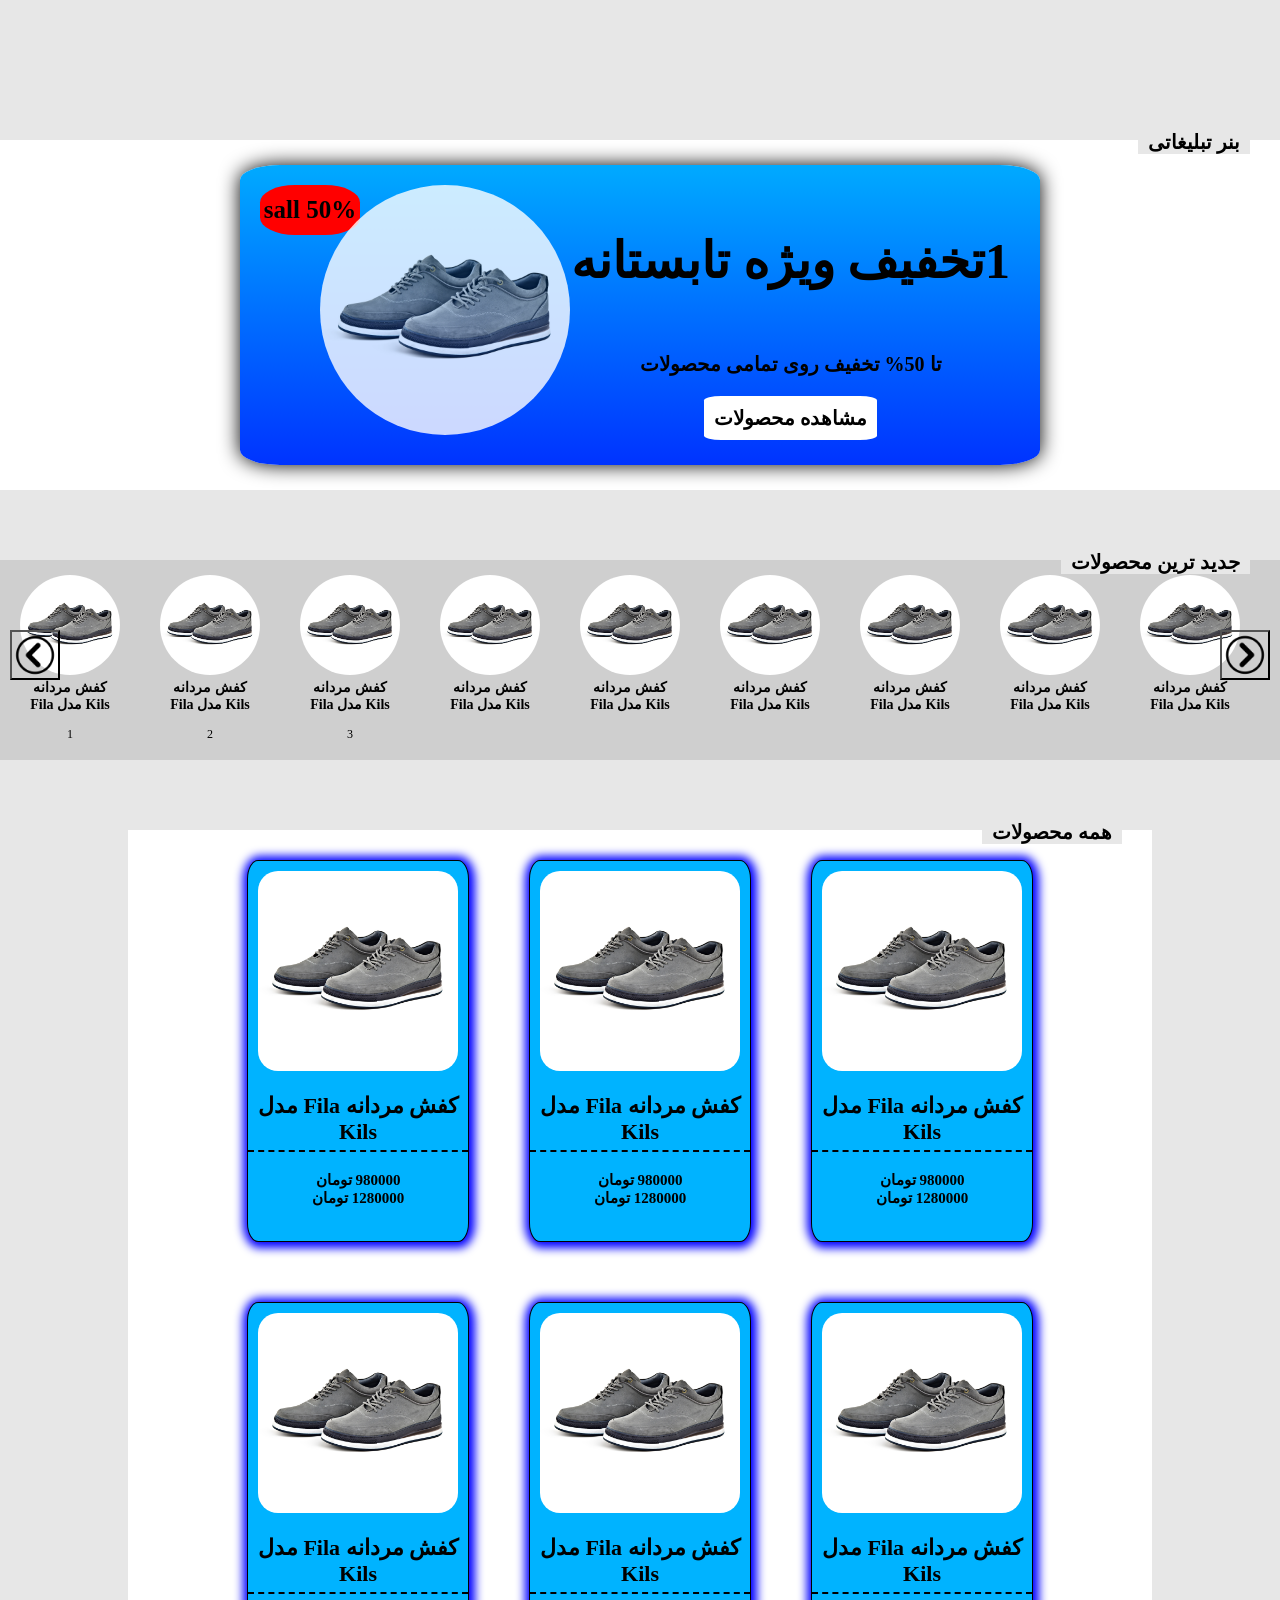
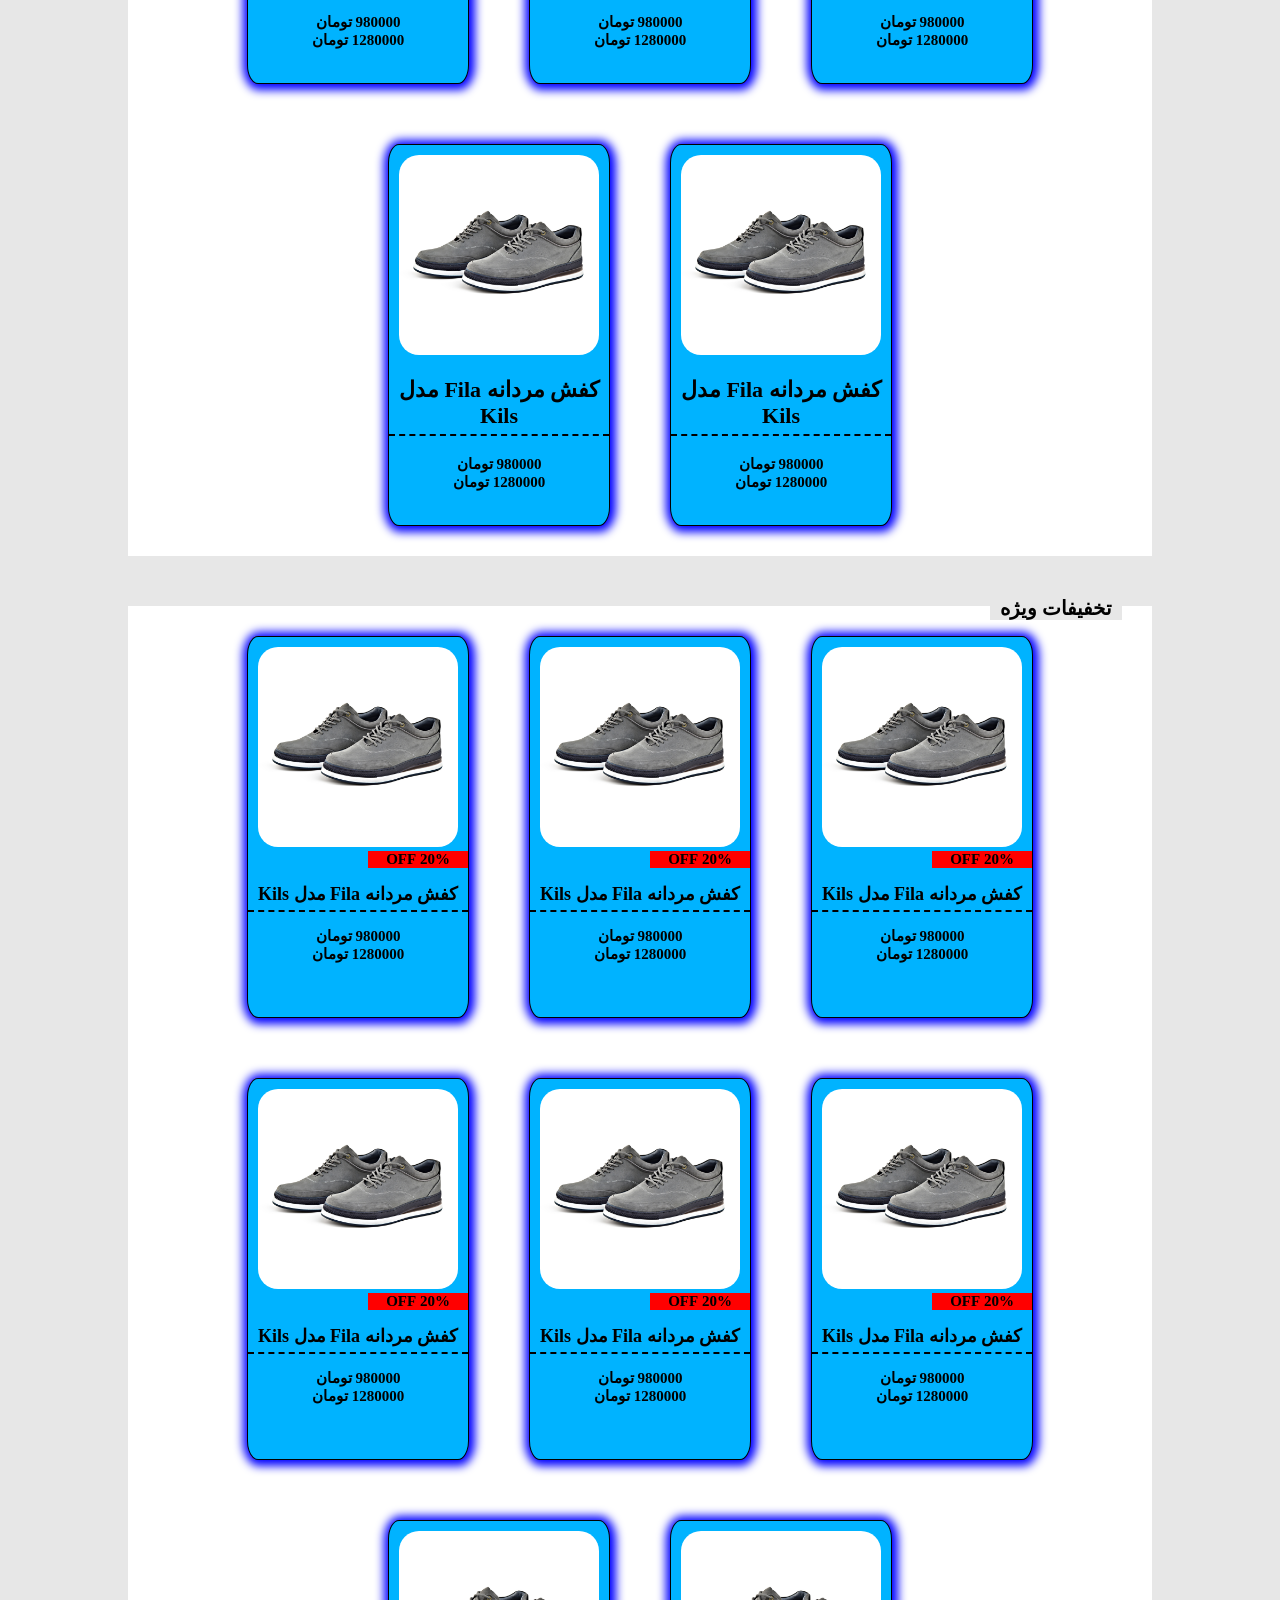
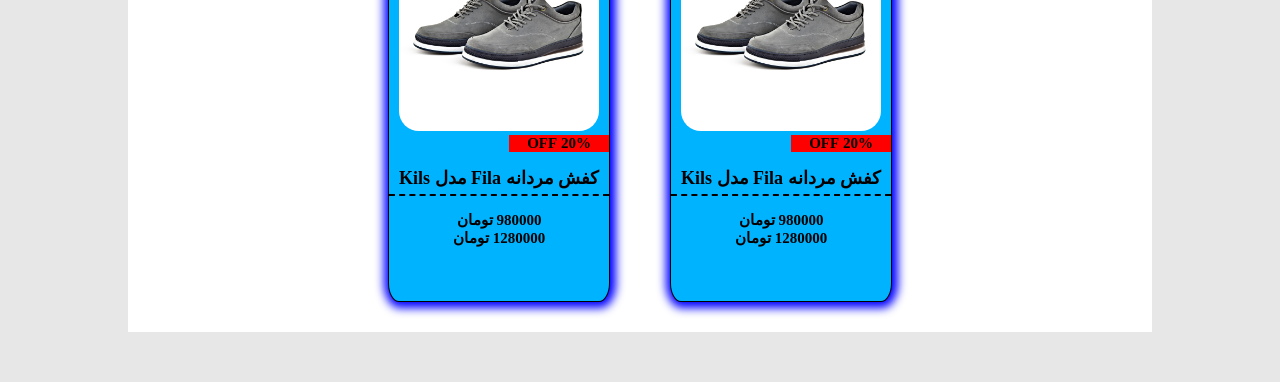
<file: template/index.html>
<!DOCTYPE html>
<html lang="en">
<head>
    <meta charset="UTF-8">
    <meta name="viewport" content="width=device-width, initial-scale=1.0">
    <link rel="stylesheet" href="../static/css/index.css">
    <title>index</title>
</head>
<body>
    <div class="banner_body">
        <span class="slider_title">بنر تبلیغاتی</span>
        <div id="banner_container">
            <div class="banner">
                <div class="sall">
                    sall 50%
                </div>
                <img src="../static/image/shooz1.jpg" alt="sall">
                <div class="banner_info">
                    <h2>1تخفیف ویژه تابستانه</h2>
                    <p>تا 50% تخفیف روی تمامی محصولات</p>
                    <a href="#">مشاهده محصولات</a> 
                </div>
            </div>

            <div class="banner">
                <div class="sall">
                    sall 50%
                </div>
                <img src="../static/image/shooz1.jpg" alt="sall">
                <div class="banner_info">
                    <h2>2تخفیف ویژه تابستانه</h2>
                    <p>تا 50% تخفیف روی تمامی محصولات</p>
                    <a href="#">مشاهده محصولات</a> 
                </div>
            </div>

            <div class="banner">
                <div class="sall">
                    sall 50%
                </div>
                <img src="../static/image/shooz1.jpg" alt="sall">
                <div class="banner_info">
                    <h2>1تخفیف ویژه تابستانه</h2>
                    <p>تا 50% تخفیف روی تمامی محصولات</p>
                    <a href="#">مشاهده محصولات</a> 
                </div>
            </div>

        </div>
    </div>

    <div id="slider">
        <button id="btn_left">
                <img src="../static/image/left.png" alt="scroll">
        </button>
        <span class="slider_title">جدید ترین محصولات</span>
        <div id="container1">
            
            <div class="product-container1">
                <a href="#">
                    <img src="../static/image/shooz1.jpg" alt="product image">
                    <h3>کفش مردانه Fila مدل Kils</h3>1
                </a>
            </div>
            <div class="product-container1">
                <a href="#">
                    <img src="../static/image/shooz1.jpg" alt="product image">
                    <h3>کفش مردانه Fila مدل Kils</h3>2
                </a>
            </div>
            <div class="product-container1">
                <a href="#">
                    <img src="../static/image/shooz1.jpg" alt="product image">
                    <h3>کفش مردانه Fila مدل Kils</h3>3
                </a>
            </div>
            <div class="product-container1">
                <a href="#">
                    <img src="../static/image/shooz1.jpg" alt="product image">
                    <h3>کفش مردانه Fila مدل Kils</h3>
                </a>
            </div>
            <div class="product-container1">
                <a href="#">
                    <img src="../static/image/shooz1.jpg" alt="product image">
                    <h3>کفش مردانه Fila مدل Kils</h3>
                </a>
            </div>
            <div class="product-container1">
                <a href="#">
                    <img src="../static/image/shooz1.jpg" alt="product image">
                    <h3>کفش مردانه Fila مدل Kils</h3>
                </a>
            </div>
            <div class="product-container1">
                <a href="#">
                    <img src="../static/image/shooz1.jpg" alt="product image">
                    <h3>کفش مردانه Fila مدل Kils</h3>
                </a>
            </div>
            <div class="product-container1">
                <a href="#">
                    <img src="../static/image/shooz1.jpg" alt="product image">
                    <h3>کفش مردانه Fila مدل Kils</h3>
                </a>
            </div>
            <div class="product-container1">
                <a href="#">
                    <img src="../static/image/shooz1.jpg" alt="product image">
                    <h3>کفش مردانه Fila مدل Kils</h3>
                </a>
            </div>
            <div class="product-container1">
                <a href="#">
                    <img src="../static/image/shooz1.jpg" alt="product image">
                    <h3>کفش مردانه Fila مدل Kils</h3>
                </a>
            </div>
            <div class="product-container1">
                <a href="#">
                    <img src="../static/image/shooz1.jpg" alt="product image">
                    <h3>کفش مردانه Fila مدل Kils</h3>
                </a>
            </div>
            <div class="product-container1">
                <a href="#">
                    <img src="../static/image/shooz1.jpg" alt="product image">
                    <h3>کفش مردانه Fila مدل Kils</h3>
                </a>
            </div>
            <div class="product-container1">
                <a href="#">
                    <img src="../static/image/shooz1.jpg" alt="product image">
                    <h3>کفش مردانه Fila مدل Kils</h3>
                </a>
            </div>
            <div class="product-container1">
                <a href="#">
                    <img src="../static/image/shooz1.jpg" alt="product image">
                    <h3>کفش مردانه Fila مدل Kils</h3>
                </a>
            </div>
            <div class="product-container1">
                <a href="#">
                    <img src="../static/image/shooz1.jpg" alt="product image">
                    <h3>کفش مردانه Fila مدل Kils</h3>
                </a>
            </div>
            <div class="product-container1">
                <a href="#">
                    <img src="../static/image/shooz1.jpg" alt="product image">
                    <h3>کفش مردانه Fila مدل Kils</h3>
                </a>
            </div>
            <div class="product-container1">
                <a href="#">
                    <img src="../static/image/shooz1.jpg" alt="product image">
                    <h3>کفش مردانه Fila مدل Kils</h3>23
                </a>
            </div>
        </div>
        <button id="btn_right">
                <img src="../static/image/right.png" alt="scroll">
        </button>
    </div>

    <div id="container2">
        <span class="slider_title">همه محصولات</span>
        <div class="product-container2">
            <a href="#">
                <img src="../static/image/shooz1.jpg" alt="product image">
                <div class="product_info">
                    <h2>کفش مردانه Fila مدل Kils</h2>
                    <span>980000 تومان</span><br />
                    <span class="old-price">1280000 تومان</span>
                </div>

            </a>
        </div>

        <div class="product-container2">
            <a href="#">
                <img src="../static/image/shooz1.jpg" alt="product image">
                <div class="product_info">
                    <h2>کفش مردانه Fila مدل Kils</h2>
                    <span>980000 تومان</span><br />
                    <span class="old-price">1280000 تومان</span>
                </div>

            </a>
        </div>

        <div class="product-container2">
            <a href="#">
                <img src="../static/image/shooz1.jpg" alt="product image">
                <div class="product_info">
                    <h2>کفش مردانه Fila مدل Kils</h2>
                    <span>980000 تومان</span><br />
                    <span class="old-price">1280000 تومان</span>
                </div>

            </a>
        </div>

        <div class="product-container2">
            <a href="#">
                <img src="../static/image/shooz1.jpg" alt="product image">
                <div class="product_info">
                    <h2>کفش مردانه Fila مدل Kils</h2>
                    <span>980000 تومان</span><br />
                    <span class="old-price">1280000 تومان</span>
                </div>

            </a>
        </div>

        <div class="product-container2">
            <a href="#">
                <img src="../static/image/shooz1.jpg" alt="product image">
                <div class="product_info">
                    <h2>کفش مردانه Fila مدل Kils</h2>
                    <span>980000 تومان</span><br />
                    <span class="old-price">1280000 تومان</span>
                </div>

            </a>
        </div>

        <div class="product-container2">
            <a href="#">
                <img src="../static/image/shooz1.jpg" alt="product image">
                <div class="product_info">
                    <h2>کفش مردانه Fila مدل Kils</h2>
                    <span>980000 تومان</span><br />
                    <span class="old-price">1280000 تومان</span>
                </div>

            </a>
        </div>

        <div class="product-container2">
            <a href="#">
                <img src="../static/image/shooz1.jpg" alt="product image">
                <div class="product_info">
                    <h2>کفش مردانه Fila مدل Kils</h2>
                    <span>980000 تومان</span><br />
                    <span class="old-price">1280000 تومان</span>
                </div>

            </a>
        </div>

        <div class="product-container2">
            <a href="#">
                <img src="../static/image/shooz1.jpg" alt="product image">
                <div class="product_info">
                    <h2>کفش مردانه Fila مدل Kils</h2>
                    <span>980000 تومان</span><br />
                    <span class="old-price">1280000 تومان</span>
                </div>

            </a>
        </div>
        
    </div>

    <div id="container3">
        <span class="slider_title">تخفیفات ویژه</span>
        <div class="product-container3">
            <a href="#">
                <img src="../static/image/shooz1.jpg" alt="product image">
                <div class="product_info">
                    <div class="off">
                        20% OFF
                    </div>
                    <h2>کفش مردانه Fila مدل Kils</h2>
                    <span>980000 تومان</span><br />
                    <span class="old-price">1280000 تومان</span>
                </div>
                
            </a>
        </div>

        <div class="product-container3">
            <a href="#">
                <img src="../static/image/shooz1.jpg" alt="product image">
                <div class="product_info">
                    <div class="off">
                        20% OFF
                    </div>
                    <h2>کفش مردانه Fila مدل Kils</h2>
                    <span>980000 تومان</span><br />
                    <span class="old-price">1280000 تومان</span>
                </div>
                
            </a>
        </div>

        <div class="product-container3">
            <a href="#">
                <img src="../static/image/shooz1.jpg" alt="product image">
                <div class="product_info">
                    <div class="off">
                        20% OFF
                    </div>
                    <h2>کفش مردانه Fila مدل Kils</h2>
                    <span>980000 تومان</span><br />
                    <span class="old-price">1280000 تومان</span>
                </div>
                
            </a>
        </div>

        <div class="product-container3">
            <a href="#">
                <img src="../static/image/shooz1.jpg" alt="product image">
                <div class="product_info">
                    <div class="off">
                        20% OFF
                    </div>
                    <h2>کفش مردانه Fila مدل Kils</h2>
                    <span>980000 تومان</span><br />
                    <span class="old-price">1280000 تومان</span>
                </div>
                
            </a>
        </div>

        <div class="product-container3">
            <a href="#">
                <img src="../static/image/shooz1.jpg" alt="product image">
                <div class="product_info">
                    <div class="off">
                        20% OFF
                    </div>
                    <h2>کفش مردانه Fila مدل Kils</h2>
                    <span>980000 تومان</span><br />
                    <span class="old-price">1280000 تومان</span>
                </div>
                
            </a>
        </div>

        <div class="product-container3">
            <a href="#">
                <img src="../static/image/shooz1.jpg" alt="product image">
                <div class="product_info">
                    <div class="off">
                        20% OFF
                    </div>
                    <h2>کفش مردانه Fila مدل Kils</h2>
                    <span>980000 تومان</span><br />
                    <span class="old-price">1280000 تومان</span>
                </div>
                
            </a>
        </div>

        <div class="product-container3">
            <a href="#">
                <img src="../static/image/shooz1.jpg" alt="product image">
                <div class="product_info">
                    <div class="off">
                        20% OFF
                    </div>
                    <h2>کفش مردانه Fila مدل Kils</h2>
                    <span>980000 تومان</span><br />
                    <span class="old-price">1280000 تومان</span>
                </div>
                
            </a>
        </div>

        <div class="product-container3">
            <a href="#">
                <img src="../static/image/shooz1.jpg" alt="product image">
                <div class="product_info">
                    <div class="off">
                        20% OFF
                    </div>
                    <h2>کفش مردانه Fila مدل Kils</h2>
                    <span>980000 تومان</span><br />
                    <span class="old-price">1280000 تومان</span>
                </div>
                
            </a>
        </div>
 
    </div>

    
    <script src="../static/js/index.js"></script>
</body>
</html>
</file>
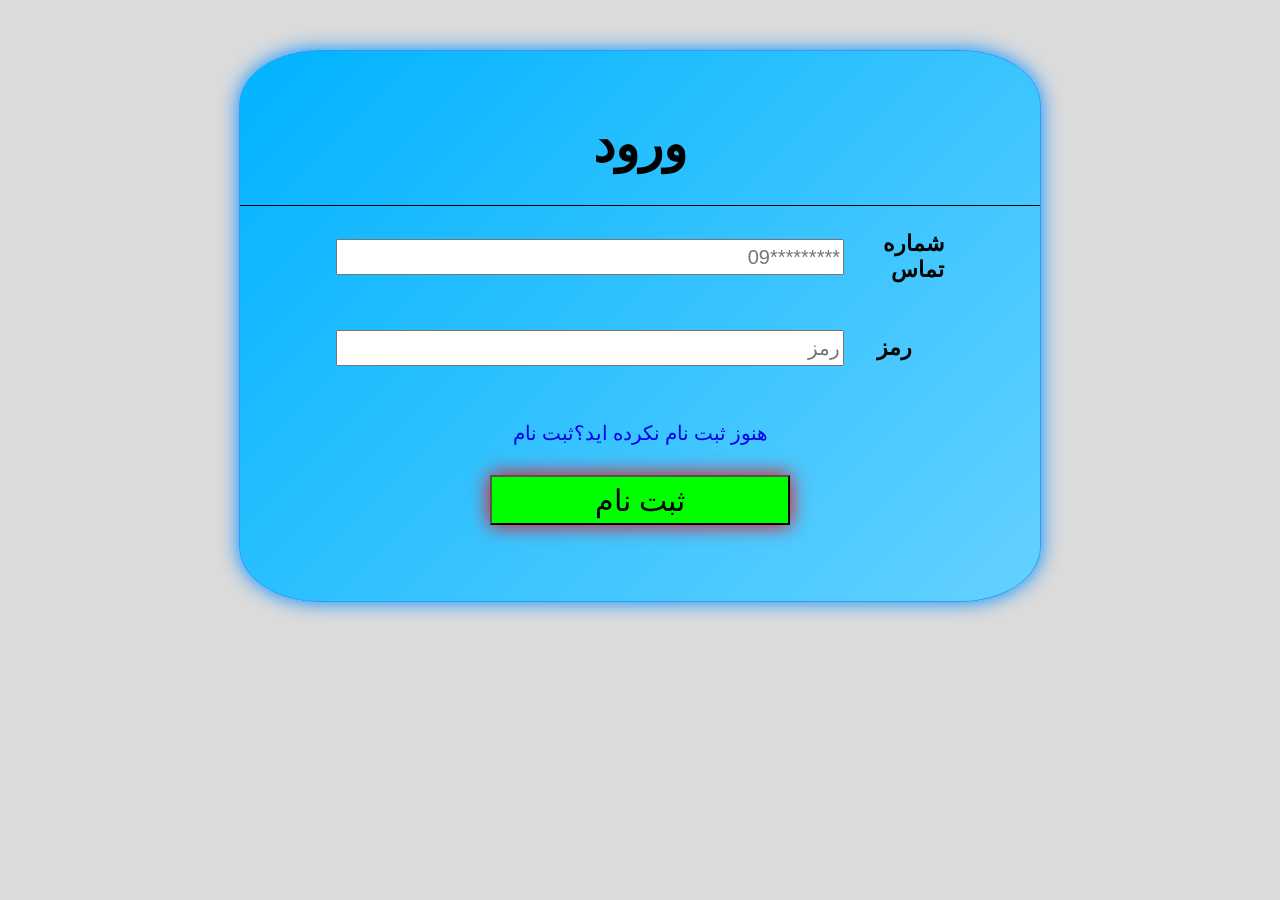
<file: template/login.html>
<!DOCTYPE html>
<html lang="en">
<head>
    <meta charset="UTF-8">
    <meta name="viewport" content="width=device-width, initial-scale=1.0">
    <link rel="stylesheet" href="../static/css/login.css">
    <title>log in</title>
</head>
<body>
    <div class="form_container">
        <h1>ورود</h1>
        <form class="sinin_form" action="">
            <div>
                <label for="lphone_number">شماره تماس</label>
                <input type="text" id="lphone_number" placeholder="*********09"> 
                <span id="lphonespan"></span>
            </div>

            <div>
                <label for="lpassword">رمز</label>
                <input type="text" id="lpassword" placeholder="رمز">
                <span id="lpassspan"></span>
            </div>

            <a href="#">هنوز ثبت نام نکرده اید؟ثبت نام</a>

            <input type="submit" value="ثبت نام">
        </form>
    </div>
    
    <script src="../static/js/login.js"></script>
</body>
</html>
</file>
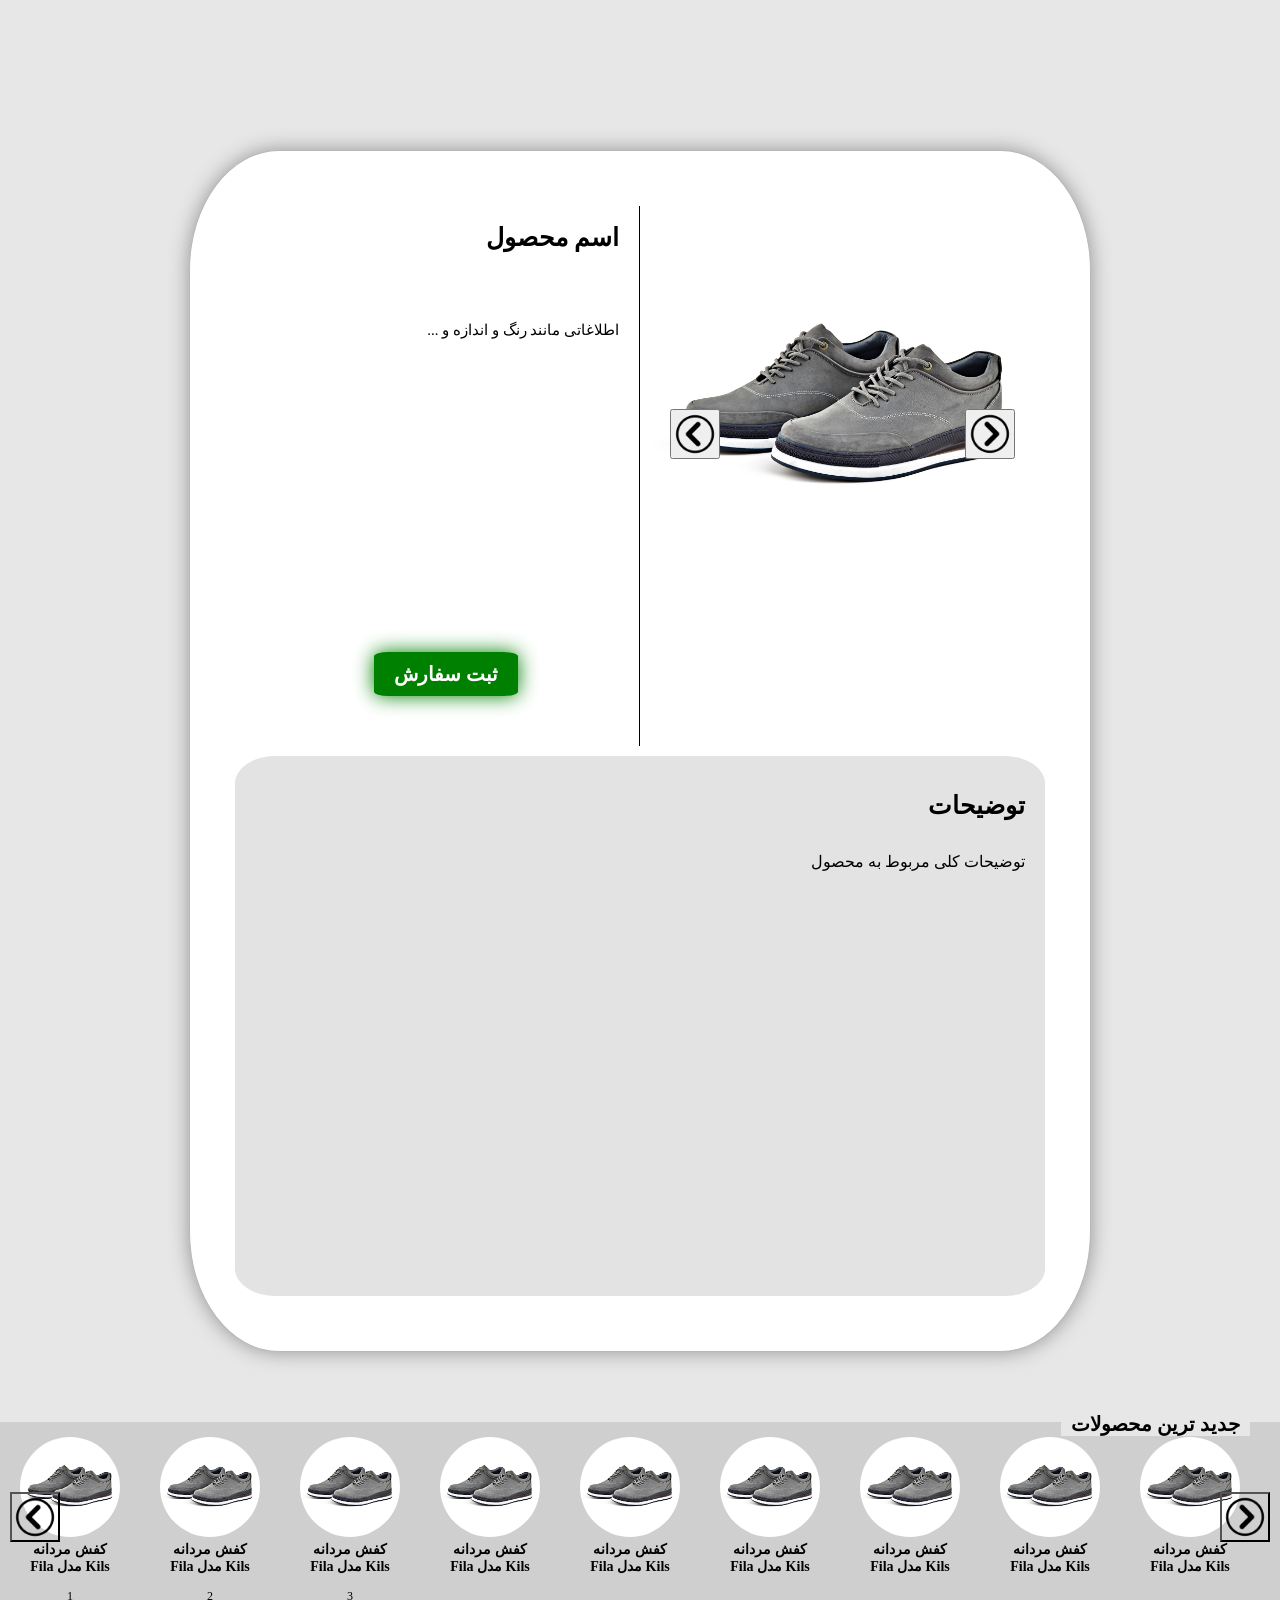
<file: template/product.html>
<!DOCTYPE html>
<html lang="en">
<head>
    <meta charset="UTF-8">
    <meta name="viewport" content="width=device-width, initial-scale=1.0">
    <link rel="stylesheet" href="../static/css/product.css">
    <link rel="stylesheet" href="../static/css/index.css">
    <title>product</title>
</head>
<body>
    <div id="product">
        <div id="image_title">
            <div id="product_img">
                <button id="left_scroll">
                    <img src="../static/image/left.png" alt="left scroll">
                </button>
                <div id="product_img_slider">
                    <img src="../static/image/shooz1.jpg" alt="product image">
                    <img src="../static/image/shooz1.jpg" alt="product image">
                    <img src="../static/image/shooz1.jpg" alt="product image">
                    <img src="../static/image/shooz1.jpg" alt="product image">
                    <img src="../static/image/shooz1.jpg" alt="product image">
                    <img src="../static/image/shooz1.jpg" alt="product image">
                    <img src="../static/image/shooz1.jpg" alt="product image">
                    <img src="../static/image/shooz1.jpg" alt="product image">
                    <img src="../static/image/shooz1.jpg" alt="product image">
                    <img src="../static/image/shooz1.jpg" alt="product image">
                    <img src="../static/image/shooz1.jpg" alt="product image">
                    <img src="../static/image/shooz1.jpg" alt="product image">
                    <img src="../static/image/shooz1.jpg" alt="product image">
                    <img src="../static/image/shooz1.jpg" alt="product image">
                    <img src="../static/image/shooz1.jpg" alt="product image">
                    <img src="../static/image/shooz1.jpg" alt="product image">
                    <img src="../static/image/shooz1.jpg" alt="product image">
                    <img src="../static/image/shooz1.jpg" alt="product image">
                    <img src="../static/image/shooz1.jpg" alt="product image">
                    <img src="../static/image/shooz1.jpg" alt="product image">
                    <img src="../static/image/shooz1.jpg" alt="product image">
                    <img src="../static/image/shooz1.jpg" alt="product image">
                    <img src="../static/image/shooz1.jpg" alt="product image">
                    <img src="../static/image/shooz1.jpg" alt="product image">
                    <img src="../static/image/shooz1.jpg" alt="product image">
                    <img src="../static/image/shooz1.jpg" alt="product image">
                    <img src="../static/image/shooz1.jpg" alt="product image">
                    <img src="../static/image/shooz1.jpg" alt="product image">
                    <img src="../static/image/shooz1.jpg" alt="product image">
                    <img src="../static/image/shooz1.jpg" alt="product image">
                    <img src="../static/image/shooz1.jpg" alt="product image">
                    <img src="../static/image/shooz1.jpg" alt="product image">
                    <img src="../static/image/shooz1.jpg" alt="product image">
                    <img src="../static/image/shooz1.jpg" alt="product image">
                    <img src="../static/image/shooz1.jpg" alt="product image">
                    <img src="../static/image/shooz1.jpg" alt="product image">
                </div>
                <button id="right_scroll">
                    <img src="../static/image/right.png" alt="right scroll">
                </button>
            </div>

            <div id="product_information">
                <h1>اسم محصول</h1>
                <p>اطلاغاتی مانند رنگ و اندازه و ...</p>
                <a href="#">ثبت سفارش</a>
            </div>
        </div>

        <div id="description">
            <h3>توضیحات</h3>
            <p>
                توضیحات کلی مربوط به محصول
            </p>
        </div>
    </div>

    <div id="slider">
        <button id="btn_left">
                <img src="../static/image/left.png" alt="scroll">
        </button>
        <span class="slider_title">جدید ترین محصولات</span>
        <div id="container1">
            
            <div class="product-container1">
                <a href="#">
                    <img src="../static/image/shooz1.jpg" alt="product image">
                    <h3>کفش مردانه Fila مدل Kils</h3>1
                </a>
            </div>
            <div class="product-container1">
                <a href="#">
                    <img src="../static/image/shooz1.jpg" alt="product image">
                    <h3>کفش مردانه Fila مدل Kils</h3>2
                </a>
            </div>
            <div class="product-container1">
                <a href="#">
                    <img src="../static/image/shooz1.jpg" alt="product image">
                    <h3>کفش مردانه Fila مدل Kils</h3>3
                </a>
            </div>
            <div class="product-container1">
                <a href="#">
                    <img src="../static/image/shooz1.jpg" alt="product image">
                    <h3>کفش مردانه Fila مدل Kils</h3>
                </a>
            </div>
            <div class="product-container1">
                <a href="#">
                    <img src="../static/image/shooz1.jpg" alt="product image">
                    <h3>کفش مردانه Fila مدل Kils</h3>
                </a>
            </div>
            <div class="product-container1">
                <a href="#">
                    <img src="../static/image/shooz1.jpg" alt="product image">
                    <h3>کفش مردانه Fila مدل Kils</h3>
                </a>
            </div>
            <div class="product-container1">
                <a href="#">
                    <img src="../static/image/shooz1.jpg" alt="product image">
                    <h3>کفش مردانه Fila مدل Kils</h3>
                </a>
            </div>
            <div class="product-container1">
                <a href="#">
                    <img src="../static/image/shooz1.jpg" alt="product image">
                    <h3>کفش مردانه Fila مدل Kils</h3>
                </a>
            </div>
            <div class="product-container1">
                <a href="#">
                    <img src="../static/image/shooz1.jpg" alt="product image">
                    <h3>کفش مردانه Fila مدل Kils</h3>
                </a>
            </div>
            <div class="product-container1">
                <a href="#">
                    <img src="../static/image/shooz1.jpg" alt="product image">
                    <h3>کفش مردانه Fila مدل Kils</h3>
                </a>
            </div>
            <div class="product-container1">
                <a href="#">
                    <img src="../static/image/shooz1.jpg" alt="product image">
                    <h3>کفش مردانه Fila مدل Kils</h3>
                </a>
            </div>
            <div class="product-container1">
                <a href="#">
                    <img src="../static/image/shooz1.jpg" alt="product image">
                    <h3>کفش مردانه Fila مدل Kils</h3>
                </a>
            </div>
            <div class="product-container1">
                <a href="#">
                    <img src="../static/image/shooz1.jpg" alt="product image">
                    <h3>کفش مردانه Fila مدل Kils</h3>
                </a>
            </div>
            <div class="product-container1">
                <a href="#">
                    <img src="../static/image/shooz1.jpg" alt="product image">
                    <h3>کفش مردانه Fila مدل Kils</h3>
                </a>
            </div>
            <div class="product-container1">
                <a href="#">
                    <img src="../static/image/shooz1.jpg" alt="product image">
                    <h3>کفش مردانه Fila مدل Kils</h3>
                </a>
            </div>
            <div class="product-container1">
                <a href="#">
                    <img src="../static/image/shooz1.jpg" alt="product image">
                    <h3>کفش مردانه Fila مدل Kils</h3>
                </a>
            </div>
            <div class="product-container1">
                <a href="#">
                    <img src="../static/image/shooz1.jpg" alt="product image">
                    <h3>کفش مردانه Fila مدل Kils</h3>23
                </a>
            </div>
        </div>
        <button id="btn_right">
                <img src="../static/image/right.png" alt="scroll">
        </button>
    </div>


    <script src="../static/js/product.js"></script>
</body>
</html>
</file>
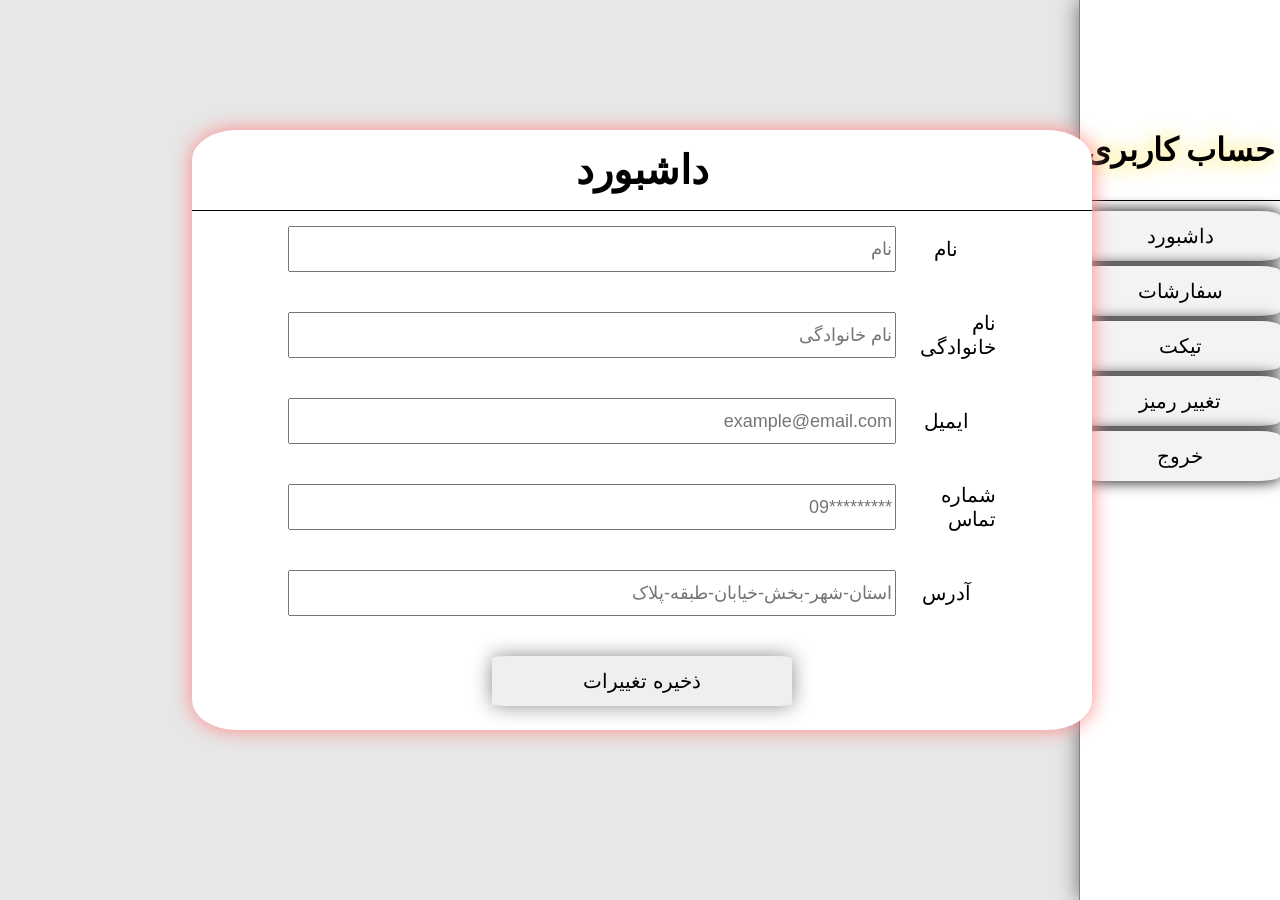
<file: template/profile.html>
<!DOCTYPE html>
<html lang="en">
<head>
    <meta charset="UTF-8">
    <meta name="viewport" content="width=device-width, initial-scale=1.0">
    <link rel="stylesheet" href="../static/css/profile.css">
    <title>profile</title>
</head>
<body>
    <div class="profile_menu">
        <h1>حساب کاربری</h1>
        <button>داشبورد</button>
        <button>سفارشات</button>
        <button>تیکت</button>
        <button>تغییر رمیز</button>
        <button>خروج</button>
    </div>

    <div id="dashbord">
        <h2>داشبورد</h2>
        <div id="dashbord_info">
            <form action="#">
                <div>
                    <label for="name">نام</label>
                    <input type="text" id="name" placeholder="نام">
                    <span id="namespan"></span>
                </div>
                <div>
                    <label for="last_name">نام خانوادگی</label>
                    <input type="text" id="last_name" placeholder="نام خانوادگی">
                    <span id="lastnamespan"></span>
                </div>
                <div>
                    <label for="email">ایمیل</label>
                    <input type="text" id="email" placeholder="example@email.com">
                    <span id="emailspan"></span>
                </div>
                <div>
                    <label for="phone_number">شماره تماس</label>
                    <input type="text" id="phone_number" placeholder="*********09">
                    <span id="phonespan"></span>
                </div>
                <div>
                    <label for="address">آدرس</label>
                    <input type="text" id="address" placeholder="استان-شهر-بخش-خیابان-طبقه-پلاک">
                    <span id="address_span"></span>
                </div>

                <input type="submit" value="ذخیره تغییرات">
            </form>
        </div>
    </div>

    <script src="../static/js/profile.js"></script>
</body>
</html>
</file>
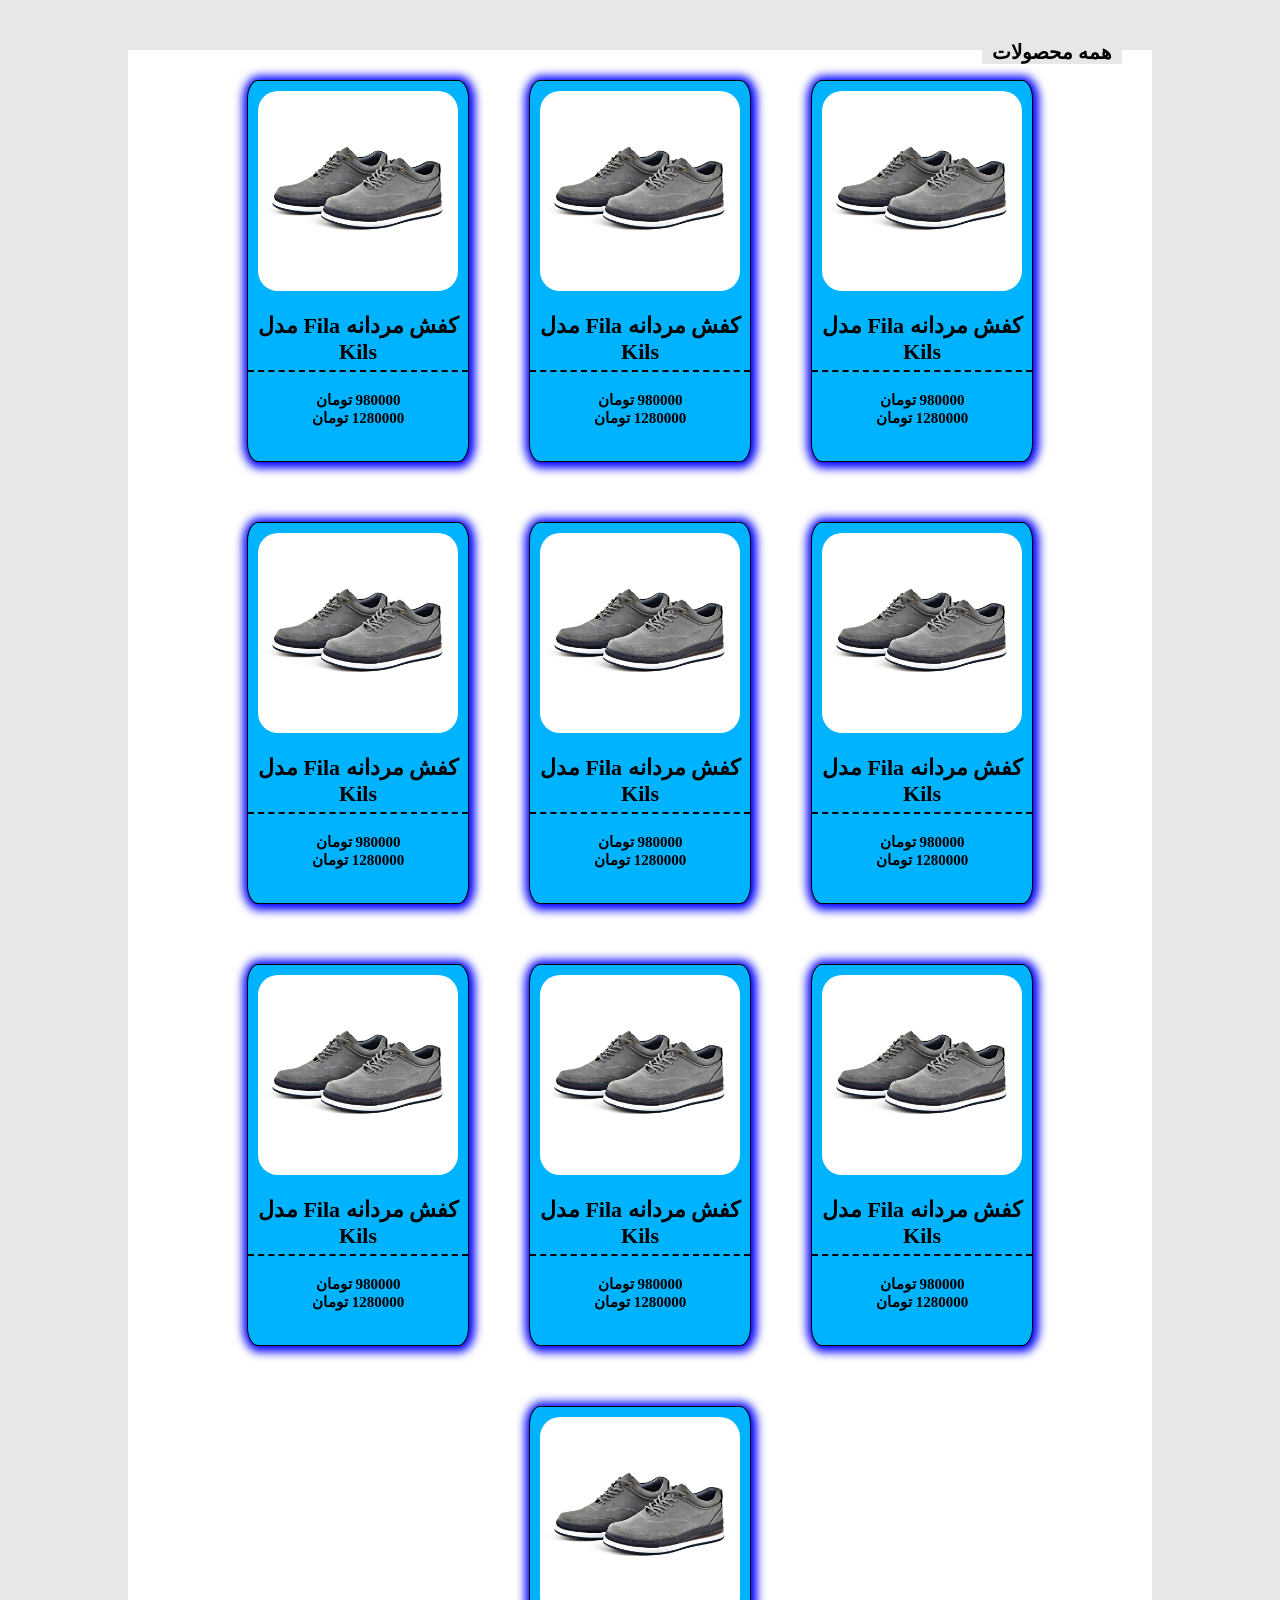
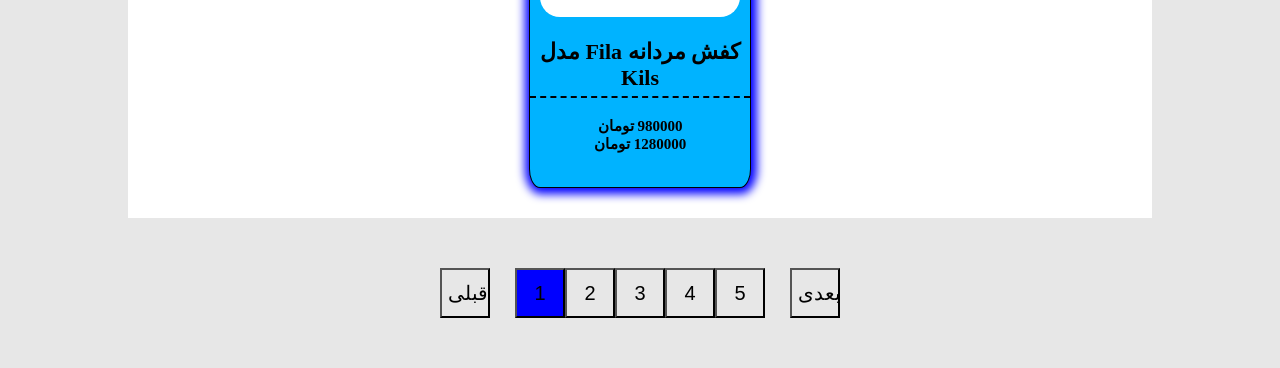
<file: template/search_resault.html>
<!DOCTYPE html>
<html lang="en">
<head>
    <meta charset="UTF-8">
    <meta name="viewport" content="width=device-width, initial-scale=1.0">
    <link rel="stylesheet" href="../static/css/search_resault.css">
    <title>search resault</title>
</head>
<body>
    <div id="container2">
        <span class="slider_title">همه محصولات</span>
        <div class="product-container2">
            <a href="#">
                <img src="../static/image/shooz1.jpg" alt="product image">
                <div class="product_info">
                    <h2>کفش مردانه Fila مدل Kils</h2>
                    <span>980000 تومان</span><br />
                    <span class="old-price">1280000 تومان</span>
                </div>

            </a>
        </div>

        <div class="product-container2">
            <a href="#">
                <img src="../static/image/shooz1.jpg" alt="product image">
                <div class="product_info">
                    <h2>کفش مردانه Fila مدل Kils</h2>
                    <span>980000 تومان</span><br />
                    <span class="old-price">1280000 تومان</span>
                </div>

            </a>
        </div>

        <div class="product-container2">
            <a href="#">
                <img src="../static/image/shooz1.jpg" alt="product image">
                <div class="product_info">
                    <h2>کفش مردانه Fila مدل Kils</h2>
                    <span>980000 تومان</span><br />
                    <span class="old-price">1280000 تومان</span>
                </div>

            </a>
        </div>

        <div class="product-container2">
            <a href="#">
                <img src="../static/image/shooz1.jpg" alt="product image">
                <div class="product_info">
                    <h2>کفش مردانه Fila مدل Kils</h2>
                    <span>980000 تومان</span><br />
                    <span class="old-price">1280000 تومان</span>
                </div>

            </a>
        </div>

        <div class="product-container2">
            <a href="#">
                <img src="../static/image/shooz1.jpg" alt="product image">
                <div class="product_info">
                    <h2>کفش مردانه Fila مدل Kils</h2>
                    <span>980000 تومان</span><br />
                    <span class="old-price">1280000 تومان</span>
                </div>

            </a>
        </div>

        <div class="product-container2">
            <a href="#">
                <img src="../static/image/shooz1.jpg" alt="product image">
                <div class="product_info">
                    <h2>کفش مردانه Fila مدل Kils</h2>
                    <span>980000 تومان</span><br />
                    <span class="old-price">1280000 تومان</span>
                </div>

            </a>
        </div>

        <div class="product-container2">
            <a href="#">
                <img src="../static/image/shooz1.jpg" alt="product image">
                <div class="product_info">
                    <h2>کفش مردانه Fila مدل Kils</h2>
                    <span>980000 تومان</span><br />
                    <span class="old-price">1280000 تومان</span>
                </div>

            </a>
        </div>

        <div class="product-container2">
            <a href="#">
                <img src="../static/image/shooz1.jpg" alt="product image">
                <div class="product_info">
                    <h2>کفش مردانه Fila مدل Kils</h2>
                    <span>980000 تومان</span><br />
                    <span class="old-price">1280000 تومان</span>
                </div>

            </a>
        </div>

        <div class="product-container2">
            <a href="#">
                <img src="../static/image/shooz1.jpg" alt="product image">
                <div class="product_info">
                    <h2>کفش مردانه Fila مدل Kils</h2>
                    <span>980000 تومان</span><br />
                    <span class="old-price">1280000 تومان</span>
                </div>

            </a>
        </div>

        <div class="product-container2">
            <a href="#">
                <img src="../static/image/shooz1.jpg" alt="product image">
                <div class="product_info">
                    <h2>کفش مردانه Fila مدل Kils</h2>
                    <span>980000 تومان</span><br />
                    <span class="old-price">1280000 تومان</span>
                </div>

            </a>
        </div>
        
    </div>

    <nav id="pagination">
        <button id="back">قبلی</button>

        <div id="pages"></div>

        <button id="next">بعدی</button>
    </nav>

    <script src="../static/js/search_resault.js"></script>
</body>
</html>
</file>
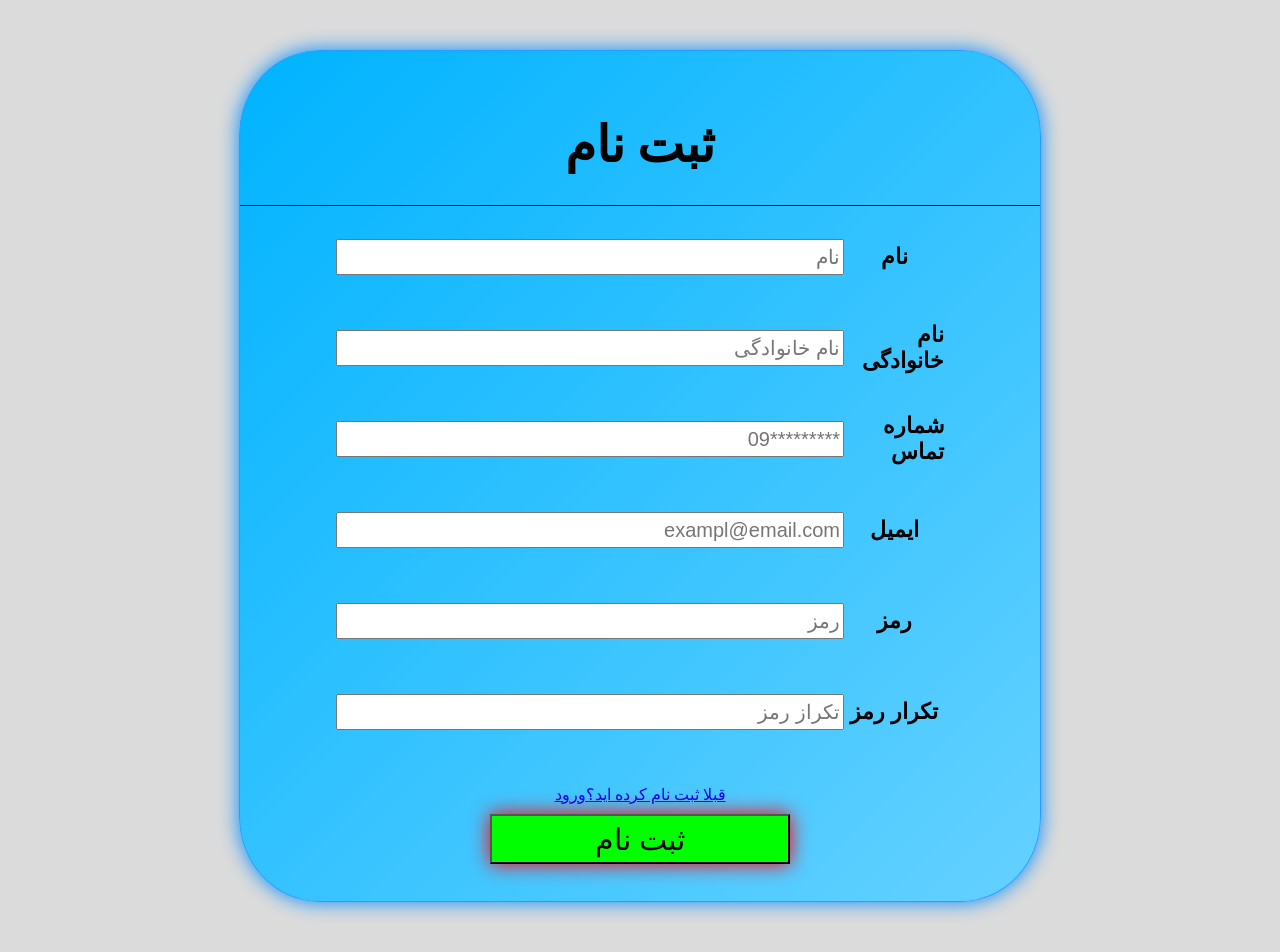
<file: template/sinin.html>
<!DOCTYPE html>
<html lang="en">
<head>
    <meta charset="UTF-8">
    <meta name="viewport" content="width=device-width, initial-scale=1.0">
    <link rel="stylesheet" href="../static/css/sinin.css">
    <title>sin in</title>
</head>
<body>
    <div class="form_container">
        <h1>ثبت نام</h1>
        <form class="sinin_form" action="">
            <div>
                <label for="name">نام</label>
                <input type="text" id="name" placeholder="نام">
                <span id="namespan"></span>
            </div>
            <div>
                <label for="lastname">نام خانوادگی</label>
                <input type="text" id="lastname" placeholder="نام خانوادگی">
                <span id="lastnamespan"></span>
            </div>
            <div>
                <label for="phone_number">شماره تماس</label>
                <input type="text" id="phone_number" placeholder="*********09"> 
                <span id="phonespan"></span>
            </div>
            <div>
                <label for="email">ایمیل</label>
               <input type="text" id="email" placeholder="exampl@email.com">
               <span id="emailspan"></span>
            </div>
            <div>
                <label for="password">رمز</label>
                <input type="text" id="password" placeholder="رمز">
                <span id="passspan"></span>
            </div>
            <div>
                <label for="confirm_pass">تکرار رمز</label>
                <input type="text" id="confirm_pass" placeholder="تکراز رمز">
                <span id="conpassspan"></span>
            </div>

            <a href="#">قبلا ثبت نام کرده اید؟ورود</a>

            <input type="submit" value="ثبت نام">
        </form>
    </div>

    <script src="../static/js/sinin.js"></script>
</body>
</html>
</file>
<file: static/css/index.css>
body
{
    margin: 0;
    background-color: rgb(231, 231, 231);
    padding-top: 100px;
}

/* ################## fonts ###################### */

@font-face {
    font-family: icon;
    src: url('../fonts/BlackOpsOne-Regular.ttf');
}

/* ################## container1 ###################### */

.banner_body
{
    width: 100%;
    height: 350px;
    margin: 40px auto;
    position: relative;
}

#banner_container
{
    width: 100%;
    height: 100%;
    display: flex;
    align-items: center;
    justify-content: flex-start;
    background-color: rgb(255, 255, 255);
    overflow-x: scroll;
    overflow-y: hidden;
    scrollbar-width: none;
}

#banner_container::-webkit-scrollbar{
    display: none;
}

.banner
{
    min-width: 1200px;
    height: 300px;
    margin-left: 150px;
    margin-right: 150px;
    background: linear-gradient(
        180deg,
        rgb(0, 170, 255),
        rgb(0, 51, 255)
    );
    display: flex;
    justify-content: space-between;
    position: relative;
    border-radius: 5%;
    box-shadow: 0 0 20px rgb(0, 0, 0);
}

.banner .sall
{
    width: 100px;
    height: 50px;
    background-color: red;
    border-radius: 35%;
    font-size: 25px;
    font-weight: bold;
    position: absolute;
    top: 20px;
    left: 20px;
    display: flex;
    align-items: center;
    justify-content: center;
}

.banner img 
{
    width: 250px;
    height: 250px;
    border-radius: 50%;
    margin-left: 10%;
    margin-top: 20px;
    opacity: 0.8;
}

.banner_info
{
    width: auto;
    height: 100%;
    position: absolute;
    top: 0;
    right: 30px;
    direction: rtl;
    text-align: center;
    display: flex;
    flex-direction: column;
    justify-content: center;
    align-items: center;
}

.banner_info h2
{
    font-size: 50px;
}

.banner_info p
{
    font-size: 20px;
    font-weight: bold;
}

.banner_info a
{
    padding: 10px;
    text-decoration: none;
    background-color: white;
    color: black;
    border-radius: 10%;
    font-size: 20px;
    font-weight: bold;
}

.banner_info a:hover
{
    transform: scale(1.05);
    box-shadow: 0 0 20px red;
}


/* ################## container1 ###################### */

#slider
{
    width: 100%;
    height: 200px;
    position: relative;
    margin:70px 0;
}

#container1
{
    width: 100%;
    height: 100%;
    background-color: rgb(207, 207, 207);
    display: flex;
    flex-direction: row;
    justify-content: flex-start;
    align-items: center;
    overflow-x: auto;
    overflow-y: hidden;
    scrollbar-width: none;
}

#container1::-webkit-scrollbar{
    display: none;
}

#slider #btn_right
{
    width: 50px;
    height: 50px;
    position: absolute;
    top: 35%;
    right: 10px;
    z-index: 1000;
    display: flex;
    align-items: center;
    justify-content: center;
    background: none;
    cursor: pointer;
}

#slider #btn_right:hover
{
    background-color: rgb(0, 179, 255);
}

#slider #btn_right:active
{
    background-color: red;
}

#slider #btn_right img
{
    width: 50px;
    height: 50px;
}

#slider #btn_left
{
    width: 50px;
    height: 50px;
    position: absolute;
    top: 35%;
    left: 10px;
    z-index: 1000;
    display: flex;
    align-items: center;
    justify-content: center;
    background: none;
    cursor: pointer;
}

#slider #btn_left:hover
{
    background-color: rgb(0, 179, 255);
}

#slider #btn_left:active
{
    background-color: red;
}

#slider #btn_left img
{
    width: 50px;
    height: 50px;
}

.slider_title
{
    position: absolute;
    top: -10px;
    right: 30px;
    background-color: rgb(231, 231, 231);
    padding: 0 10px;
    font-size: 20px;
    font-weight: bold;
    z-index: 100;
}

.product-container1
{
    width: 120px;
    height: 100%;
    text-align: center;
    display: flex;
    flex-direction: column;
    margin: 0 20px;

}

.product-container1:hover
{
    transform: scale(1.05);
    transition: transform 0.3s;
    background-color: rgb(0, 179, 255);
    border-radius: 10%;
}

.product-container1 a
{
    text-decoration: none;
    color: black;
    font-size: 12px;
}

.product-container1 img
{
    width: 100px;
    height: 100px;
    margin-top: 15px;
    border-radius: 50%;
}
.product-container1 h3
{
    margin-top: 0;
}

/* ################## container2 ###################### */

#container2
{
    width: 80%;
    max-width: 1300px;
    background-color: white;
    margin: 50px auto;
    display: flex;
    flex-wrap: wrap;
    justify-content: center;
    position: relative;
}

.product-container2
{
    width: 220px;
    height: 380px;
    background-color: rgb(0, 179, 255);
    box-shadow: 1px 1px 10px 5px blue;
    border: 1px solid black;
    text-align: center;
    overflow: hidden;
    border-radius: 5%;
    margin: 30px 30px;
}

.product-container2 a
{
    text-decoration: none;
    color: black;
}

.product_info
{
    width: 100%;
    font-size: 15px;
    font-weight: bold;
    direction: rtl;
}

.product-container2:hover
{
    transform: scale(1.08);
    transition: transform 0.3s;
    box-shadow: 1px 1px 10px 5px rgb(255, 0, 0);
}

.product-container2 h2
{
    font-size: 22px;
    border-bottom: 2px dashed black;
    padding-bottom: 5px;
}

.product-container2 img
{
    width: 200px;
    height: 200px;
    margin-top: 10px;
    border-radius: 10%;
 
}

/* ################## container3 ###################### */

#container3
{
    width: 80%;
    max-width: 1300px;
    background-color: white;
    margin: 50px auto;
    display: flex;
    flex-wrap: wrap;
    justify-content: center;
    position: relative;
}

.product-container3
{
    width: 220px;
    height: 380px;
    background-color: rgb(0, 179, 255);
    box-shadow: 1px 1px 10px 5px blue;
    border: 1px solid black;
    text-align: center;
    overflow: hidden;
    border-radius: 5%;
    margin: 30px 30px;
}

.product-container3 a
{
    text-decoration: none;
    color: black;
    font-size: 15px;
    font-weight: bold;
    direction: rtl;
}

.product-container3:hover
{
    transform: scale(1.08);
    transition: transform 0.3s;
    box-shadow: 1px 1px 10px 5px rgb(255, 0, 0);
}

.product-container3 h2
{
    font-size: 18px;
    border-bottom: 2px dashed black;
    padding-bottom: 5px;
}

.product-container3 img
{
    width: 200px;
    height: 200px;
    margin-top: 10px;
    border-radius: 10%;
 
}

.off
{
    width: 100px;
    background-color: red;
}

/* ################## media query lab tap ###################### */

@media (min-width: 1025px) and (max-width: 1440px)
{

    /* --------------- banner ---------------- */
    .banner
    {
        min-width: 800px;
    }
}

/* ################## media query tablet ###################### */

@media (min-width: 768px) and (max-width: 1024px)
{

    /* --------------- banner ---------------- */

    .banner_body
    {
        width: 100%;
        height: 250px;
    }

    #banner_container::-webkit-scrollbar{
        display: none;
    }

    .banner
    {
        min-width: 700px;
        height: 200px;
    }

    .banner .sall
    {
        width: 70px;
        height: 30px;
        font-size: 15px;
        top: 15px;
        left: 15px;
        cursor: default;
    }

    .banner img 
    {
        width: 150px;
        height: 150px;
        margin-left: 15%;
        margin-top: 15px;
    }

    .banner_info
    {
        right: 15px;
    }

    .banner_info h2
    {
        font-size: 30px;
    }

    .banner_info p
    {
        font-size: 15px;
        font-weight: bold;
    }

    .banner_info a
    {
        padding: 5px;
        font-size: 15px;
    }

    .banner_info a:active
    {
        transform: scale(1.05);
        box-shadow: 0 0 20px red;
    }

    /* --------------- update product container2 ---------------- */

    .product-container2
    {
        width: 500px;
        height: 220px;
    }

    .product-container2 a
    {
        height: 100%;
        display: flex;
        align-items: center;
        flex-direction: row-reverse;
    }

    .product_info
    {
        width: 250px;
        height: 100%;
        font-size: 15px;
        font-weight: bold;
        direction: rtl;
        margin-right: 15px;
        border-right: 2px dashed black;
    }

    .product-container2 img
    {
        width: 200px;
        height: 200px;
        margin-right: 10px;
        border-radius: 10%;
    }

    /* --------------- update product container3 ---------------- */

    .product-container3
    {
        width: 500px;
        height: 220px;
    }

    .product-container3 a
    {
        height: 100%;
        display: flex;
        align-items: center;
        flex-direction: row;

    }

    .product_info
    {
        width: 250px;
        height: 100%;
        font-size: 15px;
        font-weight: bold;
        direction: rtl;
        margin-right: 15px;
        border-right: 2px dashed black;
    }

    .product-container3 img
    {
        width: 200px;
        height: 200px;
        margin-right: 10px;
        border-radius: 10%;
    
    }

    .off
    {
        width: 100%;
        background-color: red;
    }
}

/* ################## media query mobile phone ###################### */

@media (min-width: 480px) and (max-width: 767px)
{
    /* --------------- banner ---------------- */

    .banner_body
    {
        width: 100%;
        height: 250px;
    }

    #banner_container::-webkit-scrollbar{
        display: none;
    }

    .banner
    {
        min-width: 400px;
        height: 200px;
    }

    .banner .sall
    {
        width: 50px;
        height: 30px;
        font-size: 10px;
        top: 10px;
        left: 10px;
        cursor: default;
    }

    .banner img 
    {
        width: 150px;
        height: 150px;
        margin-left: 15%;
        margin-top: 15px;
    }

    .banner_info
    {
        right: 10px;
    }

    .banner_info h2
    {
        font-size: 20px;
    }

    .banner_info p
    {
        font-size: 10px;
        font-weight: bold;
    }

    .banner_info a
    {
        padding: 4px;
        font-size: 13px;
    }

    .banner_info a:active
    {
        transform: scale(1.05);
        box-shadow: 0 0 20px red;
    }


    /* --------------- update product container2 ---------------- */

    .product-container2
    {
        width: 400px;
        height: 170px;
    }

    .product-container2 a
    {
        height: 100%;
        display: flex;
        align-items: center;
        flex-direction: row-reverse;
    }

    .product_info
    {
        width: 250px;
        height: 100%;
        direction: rtl;
        margin-right: 15px;
        border-right: 2px dashed black;
    }

    .product_info h2
    {
        font-size: 15px;
        font-weight: bold;
    }

    .product_info span
    {
        font-size: 13px;
    }

    .product-container2 img
    {
        width: 130px;
        height: 130px;
        margin-right: 10px;
        border-radius: 10%;
    }

    /* --------------- update product container3 ---------------- */

    .product-container3
    {
        width: 400px;
        height: 170px;
    }

    .product-container3 a
    {
        height: 100%;
        display: flex;
        align-items: center;
        flex-direction: row;

    }

    .product_info
    {
        width: 250px;
        height: 100%;
        direction: rtl;
        margin-right: 15px;
        border-right: 2px dashed black;
    }

    .product-container3 img
    {
        width: 130px;
        height: 130px;
        margin-right: 10px;
        border-radius: 10%;
    
    }

    .off
    {
        width: 100%;
        background-color: red;
    }
}
</file>
<file: static/css/login.css>
body
{
    background-color: rgb(219, 219, 219);
}

.form_container
{
    width: 800px;
    height: 550px;
    display: flex;
    flex-direction: column;
    margin: 50px auto;
    border-radius: 10%;
    box-shadow: 0 0 20px rgb(0, 140, 255);
    border: 1px solid rgb(39, 158, 255);
    background: linear-gradient(
        135deg,
        rgb(0, 179, 255),
        rgb(101, 209, 255)
    );
}

.form_container > h1
{
    width: 100%;
    height: 120px;
    display: flex;
    align-items: center;
    justify-content: center;
    font-size: 50px;
    border-bottom: 1px solid black;
}

.sinin_form
{
    width: 100%;
    display: flex;
    flex-direction: column;
    align-items: center;
    gap: 10px;
}

.sinin_form > a
{
    text-decoration: none;
    font-size: 20px;
    margin-bottom: 20px;
}

.sinin_form  div
{
    direction: rtl;
    display: flex;
    flex-wrap: wrap;
    align-items: center;
    justify-content: center;
    margin-bottom: 15px;
    
}

.sinin_form  div > label{
    width: 100px;
    height: 35px;
    font-size: 22px;
    display: flex;
    align-items: center;
    justify-content: center;
    font-weight: bold;
}

.sinin_form  div input
{
    width: 500px;
    height: 30px;
    font-size: 20px;
}

.sinin_form  div span
{
    width: 500px;
    height: 30px;
    direction: rtl;
    display: flex;
    align-items: center;
    margin-right: 100px;
    font-size: 18px;
    font-weight: bold;
    color: red;
}

.sinin_form input[type="submit"]
{
    width: 300px;
    height: 50px;
    font-size: 30px;
    box-shadow: 0 0 20px red;
    background-color: rgb(0, 255, 0);
}

/* ------------------------- media query -------------------------- */

/* ------------------------- media query-tablet -------------------------- */

@media(max-width:1024px) and (min-width:768px)
{
    .form_container
    {
        width: 700px;
        height: 550px;
        display: flex;
        flex-direction: column;
    }
}

/* ------------------------- media query-mobile phone -------------------------- */

@media(max-width:767px) and (min-width:480px)
{
    .form_container
    {
        width: 460px;
        height: 550px;
        border-radius: 5%;
    }

    .form_container > h1
    {
        height: 80px;
        font-size: 30px;
    }

    .sinin_form  div > label
    {
        width: 70px;
        height: 31px;
        font-size: 15px;
    }

    .sinin_form  div input
    {
        width: 350px;
        height: 25px;
    }

    .sinin_form  div span
{
    width: 350px;
    height: 30px;
    margin-right: 100px;
    font-size: 15px;
    font-weight: bold;
    color: red;
}
}
</file>
<file: static/css/product.css>
body
{
    margin: 0;
    background-color: rgb(231, 231, 231);
}


#product
{
    width: 1200px;
    height: 1200px;
    display: flex;
    flex-direction: column;
    align-items: center;
    justify-content: center;
    margin: 50px auto;
    border: 1px solid rgb(184, 184, 184);
    box-shadow: 0 0 20px rgb(148, 148, 148);
    border-radius: 10%;
    background-color: rgb(255, 255, 255);
}

/* ----------------  image title  ------------------------ */

#image_title
{
    width: 90%;
    height: 45%;
    display: flex;
    flex-direction: row-reverse;
}

#product_img
{
    width: 540px;
    height: 540px;
    position: relative;
}

#product_img_slider
{
    height: 100%;
    display: flex;
    flex-direction: row;
    overflow-x: auto;
}

#product_img button
{
    width: 50px;
    height: 50px;
    position: absolute;
    display: flex;
    align-items: center;
    justify-content: center;
}

#product_img button:active
{
    background-color: rgb(0, 174, 255);
}

#left_scroll
{
    top: 50%;
    left: 30px;
}

#right_scroll
{
    top: 50%;
    right: 30px;
}

#product_img button img
{
    width: 50px;
    height: 50px;
}

#product_img_slider::-webkit-scrollbar
{
    display: none;
}

#product_img_slider > img
{
    width: 520px;
    height: 520px;
    border-radius: 10%;
    margin:auto 10px;
}

#product_information
{
    width: 540px;
    height: 540px;
    direction: rtl;
    position: relative;
    border-right: 1px solid black;
}
#product_information > h1
{
    position: absolute;
    top: 10px;
    right: 20px;
}

#product_information > p
{
    position: absolute;
    top: 140px;
    right: 20px;
}

#product_information > a
{
    position: absolute;
    bottom: 100px;
    right: 45%;
    text-decoration: none;
    color: white;
    background-color: green;
    padding: 15px 20px;
    border-radius: 10%;
    font-size: 20px;
    font-weight: bold;
    box-shadow: 0 0 20px green;
}

#product_information > a:active
{
    color: red;
}

/* ----------------  description  ------------------------ */

#description
{
    margin-top: 10px;
    width: 90%;
    height: 45%;
    position: relative;
    flex-direction: row-reverse;
    border-radius: 5%;
    background-color: rgb(227, 227, 227);
}

#description > h3
{
    position: absolute;
    top: 10px;
    right: 20px;
    font-size: 25px;
}

#description > p
{
    position: absolute;
    top: 80px;
    right: 20px;
}

/* ---------------------  media query  --------------------- */

/* ---------------------  media query-labtap  --------------------- */

@media (max-width:1440px) and (min-width:1025px)
{
    #product
    {
        width: 900px;
    }

    /* ----------------  image title  ------------------------ */

    #image_title
    {
        width: 90%;
        height: 45%;
        display: flex;
        flex-direction: row-reverse;
    }

    #product_img
    {
        width: 405px;
        height: 405px;
    }

    #product_img_slider > img
    {
        width: 385px;
        height: 385px;
    }

    #product_information
    {
        width: 405px;
        height: 540px;
    }

    #product_information > h1
    {
        top: 0px;
        font-size: 25px;
    }

    #product_information > p
    {
        top: 100px;
        font-size: 15px;
    }

    #product_information > a
    {
        bottom: 50px;
        right: 30%;
        padding: 10px 20px;
    }

}

/* ---------------------  media query-tablet  --------------------- */

@media (max-width:1024px) and (min-width:768px)
{
    #product
    {
        width: 700px;
        height: 1900px;
        justify-content: flex-start;
        border-radius: 2%;
    }

    /* ----------------  image title  ------------------------ */

    #image_title
    {
        height: 1080px;
        display: flex;
        flex-direction: column;
        align-items: center;
    }

    #product_img
    {
        width: 500px;
        height: 500px;
    }

    #product_img_slider > img
    {
        width: 480px;
        height: 480px;
    }

    #product_information
    {
        width: 650px;
        border-top: 1px solid black;
        border-bottom: 1px solid black;
        border-right: none;
    }

    #product_information > h1
    {
        font-size: 25px;
    }

    #product_information > p
    {
        top: 120px;
    }

    /* ----------------  description  ------------------------ */

    #description
    {
        width: 650px;
        height: 40%;
    }
}

/* ---------------------  media query-mpbile phone  --------------------- */

@media (max-width:767px) and (min-width:480px)
{
    #product
    {
        width: 480px;
        height: 1800px;
        justify-content: flex-start;
        border-radius: 2%;
    }

    /* ----------------  image title  ------------------------ */

    #image_title
    {
        height: 1080px;
        display: flex;
        flex-direction: column;
        align-items: center;
    }

    #product_img
    {
        width: 432px;
        height: 432px;
    }

    #product_img_slider > img
    {
        width: 412px;
        height: 412px;
    }

    #product_information
    {
        width: 420px;
        height: 600px;
        border-right: none;
        border-bottom: 1px solid black;
        border-top: 1px solid black;
    }
    #product_information > h1
    {
        position: absolute;
        top: 0px;
        right: 20px;
        font-size: 20px;
    }

    #product_information > p
    {
        top: 100px;
    }

    #product_information > a
    {
        bottom: 50px;
        right: 35%;
    }

    /* ----------------  description  ------------------------ */

    #description
    {
        width: 432px;
        height: 39%;
    }
}
</file>
<file: static/css/profile.css>
body
{
    margin: 0;
    background-color: rgb(231, 231, 231);
    overflow-y: auto;
}

/* --------------------- profile menu ------------------------ */
.profile_menu
{
    width: 200px;
    height: 100%;
    position: fixed;
    top: 0px;
    right: 0px;
    display: flex;
    flex-direction: column;
    direction: rtl;
    overflow-y: auto;
    border-left: 1px solid rgb(128, 128, 128);
    box-shadow: 0 0 20px rgb(109, 109, 109);
    background-color: white;
}

.profile_menu h1
{
    width: 100%;
    height: 100px;
    margin-top: 100px;
    margin-bottom: 5px;
    text-shadow: 0 0 20px rgba(255, 217, 0, 0.709);
    cursor: default;
    display: flex;
    align-items: center;
    justify-content: center;
    border-bottom: 1px solid black;
}

.profile_menu button
{
    width: 200px;
    height: 50px;
    position: relative;
    display: inline-block;
    overflow: hidden;
    font-size: 20px;
    background: none;
    border: none;
    box-shadow: 0 0 15px rgb(3, 3, 3);
    border-radius: 10%;
    background-color: rgb(243, 243, 243);
    margin-top: 5px;
    cursor: pointer;
    z-index: 1;
}

.profile_menu button::before
{
    content: "";
    position: absolute;
    top: 0;
    right: 0;
    width: 0px;
    height: 100%;
    background: red;
    transition: .4s;
    z-index: -1;
}


.profile_menu button:hover::before
{
    width: 200px;
}

/* --------------------- dashbord ------------------------ */

#dashbord
{
    width: 900px;
    height: 600px;
    border-radius: 5%;
    display: flex;
    flex-direction: column;
    position: fixed;
    top: 130px;
    left: 15%;
    box-shadow: 0 0 20px rgb(255, 133, 133);
    background-color: white;
}

#dashbord h2
{
    width: 100%;
    height: 80px;
    margin-top: 0px;
    margin-bottom: 0px;
    display: flex;
    align-items: center;
    justify-content: center;
    cursor: default;
    font-size: 40px;
    border-bottom: 1px solid black;
}

#dashbord_info
{
    width: 100%;
    height: 500px;
    margin-top: 0px;
}

#dashbord_info form
{
    width: 100%;
    height: 100%;
    direction: rtl;
    display: flex;
    flex-direction: column;
    align-items: center;
    justify-content: center;
}

#dashbord_info form div
{
    display: flex;
    flex-wrap: wrap;
    align-items: center;
    justify-content: center;
    margin-top: 10px;
}

#dashbord_info form div input
{
    width: 600px;
    height: 40px;
    font-size: 18px;
}

#dashbord_info form div label
{
    width: 100px;
    height: 45px;
    display: flex;
    align-items: center;
    justify-content: center;
    font-size: 20px;
}

#dashbord_info form > div > span
{
    width: 600px;
    height:30px;
    direction: rtl;
    font-size: 15px;
    color: red;
    margin-right: 100px;
}

#dashbord_info form input[type="submit"]
{
    width: 300px;
    height: 50px;
    margin-top: 10px;
    border-radius: 5%;
    font-size: 20px;
    border: none;
    box-shadow: 0 0 20px rgb(138, 138, 138);
}

#dashbord_info form input[type="submit"]:hover
{
    background-color: rgb(255, 17, 17);
}
</file>
<file: static/css/search_resault.css>
body
{
    margin: 0;
    background-color: rgb(231, 231, 231);
}

/* ################## container2 ###################### */

#container2
{
    width: 80%;
    max-width: 1300px;
    background-color: white;
    margin: 50px auto;
    display: flex;
    flex-wrap: wrap;
    justify-content: center;
    position: relative;
}

.product-container2
{
    width: 220px;
    height: 380px;
    background-color: rgb(0, 179, 255);
    box-shadow: 1px 1px 10px 5px blue;
    border: 1px solid black;
    text-align: center;
    overflow: hidden;
    border-radius: 5%;
    margin: 30px 30px;
}

.product-container2 a
{
    text-decoration: none;
    color: black;
}

.product_info
{
    width: 100%;
    font-size: 15px;
    font-weight: bold;
    direction: rtl;
}

.product-container2:hover
{
    transform: scale(1.08);
    transition: transform 0.3s;
    box-shadow: 1px 1px 10px 5px rgb(255, 0, 0);
}

.product-container2 h2
{
    font-size: 22px;
    border-bottom: 2px dashed black;
    padding-bottom: 5px;
}

.product-container2 img
{
    width: 200px;
    height: 200px;
    margin-top: 10px;
    border-radius: 10%;
 
}

.slider_title
{
    position: absolute;
    top: -10px;
    right: 30px;
    background-color: rgb(231, 231, 231);
    padding: 0 10px;
    font-size: 20px;
    font-weight: bold;
    z-index: 100;
}


/* ################## pagination ###################### */

#pagination
{
    width: 400px;
    height: 50px;
    margin: 50px auto;
    display: flex;
    align-items: center;
    justify-content: space-between;
}

#pagination button
{
    width: 50px;
    height: 100%;
    font-size: 20px;
    background: none;
}


/* ################## media query tablet ###################### */

@media (min-width: 768px) and (max-width: 1024px)
{
    /* --------------- update product container2 ---------------- */

    .product-container2
    {
        width: 500px;
        height: 220px;
    }

    .product-container2 a
    {
        height: 100%;
        display: flex;
        align-items: center;
        flex-direction: row-reverse;
    }

    .product_info
    {
        width: 250px;
        height: 100%;
        font-size: 15px;
        font-weight: bold;
        direction: rtl;
        margin-right: 15px;
        border-right: 2px dashed black;
    }

    .product-container2 img
    {
        width: 200px;
        height: 200px;
        margin-right: 10px;
        border-radius: 10%;
    }
}

/* ################## media query mobile phone ###################### */

@media (min-width: 480px) and (max-width: 767px)
{
    /* --------------- update product container2 ---------------- */

    .product-container2
    {
        width: 400px;
        height: 170px;
    }

    .product-container2 a
    {
        height: 100%;
        display: flex;
        align-items: center;
        flex-direction: row-reverse;
    }

    .product_info
    {
        width: 250px;
        height: 100%;
        direction: rtl;
        margin-right: 15px;
        border-right: 2px dashed black;
    }

    .product_info h2
    {
        font-size: 15px;
        font-weight: bold;
    }

    .product_info span
    {
        font-size: 13px;
    }

    .product-container2 img
    {
        width: 130px;
        height: 130px;
        margin-right: 10px;
        border-radius: 10%;
    }
}
</file>
<file: static/css/sinin.css>
body
{
    background-color: rgb(219, 219, 219);
}

.form_container
{
    width: 800px;
    height: 850px;
    display: flex;
    flex-direction: column;
    margin: 50px auto;
    border-radius: 10%;
    box-shadow: 0 0 20px rgb(0, 140, 255);
    border: 1px solid rgb(39, 158, 255);
    background: linear-gradient(
        135deg,
        rgb(0, 179, 255),
        rgb(101, 209, 255)
    );
}

.form_container > h1
{
    width: 100%;
    height: 120px;
    display: flex;
    align-items: center;
    justify-content: center;
    font-size: 50px;
    border-bottom: 1px solid black;
}

.sinin_form
{
    width: 100%;
    display: flex;
    flex-direction: column;
    align-items: center;
    gap: 10px;
}

.sinin_form  div
{
    direction: rtl;
    display: flex;
    flex-wrap: wrap;
    align-items: center;
    justify-content: center;
    margin-bottom: 15px;
    
}

.sinin_form  div > label{
    width: 100px;
    height: 35px;
    font-size: 22px;
    display: flex;
    align-items: center;
    justify-content: center;
    font-weight: bold;
}

.sinin_form  div input
{
    width: 500px;
    height: 30px;
    font-size: 20px;
}

.sinin_form  div span
{
    width: 500px;
    height: 30px;
    direction: rtl;
    display: flex;
    align-items: center;
    margin-right: 100px;
    font-size: 18px;
    font-weight: bold;
    color: red;
}

.sinin_form input[type="submit"]
{
    width: 300px;
    height: 50px;
    font-size: 30px;
    box-shadow: 0 0 20px red;
    background-color: rgb(0, 255, 0);
}

/* ------------------------- media query -------------------------- */

/* ------------------------- media query-tablet -------------------------- */

@media(max-width:1024px) and (min-width:768px)
{
    .form_container
    {
        width: 700px;
        height: 850px;
        display: flex;
        flex-direction: column;
    }
}

/* ------------------------- media query-mobile phone -------------------------- */

@media(max-width:767px) and (min-width:480px)
{
    .form_container
    {
        width: 460px;
        border-radius: 5%;
    }

    .form_container > h1
    {
        height: 80px;
        font-size: 30px;
    }

    .sinin_form  div > label
    {
        width: 70px;
        height: 31px;
        font-size: 15px;
    }

    .sinin_form  div input
    {
        width: 350px;
        height: 25px;
    }

    .sinin_form  div span
{
    width: 350px;
    height: 30px;
    margin-right: 100px;
    font-size: 15px;
    font-weight: bold;
    color: red;
}
}
</file>
